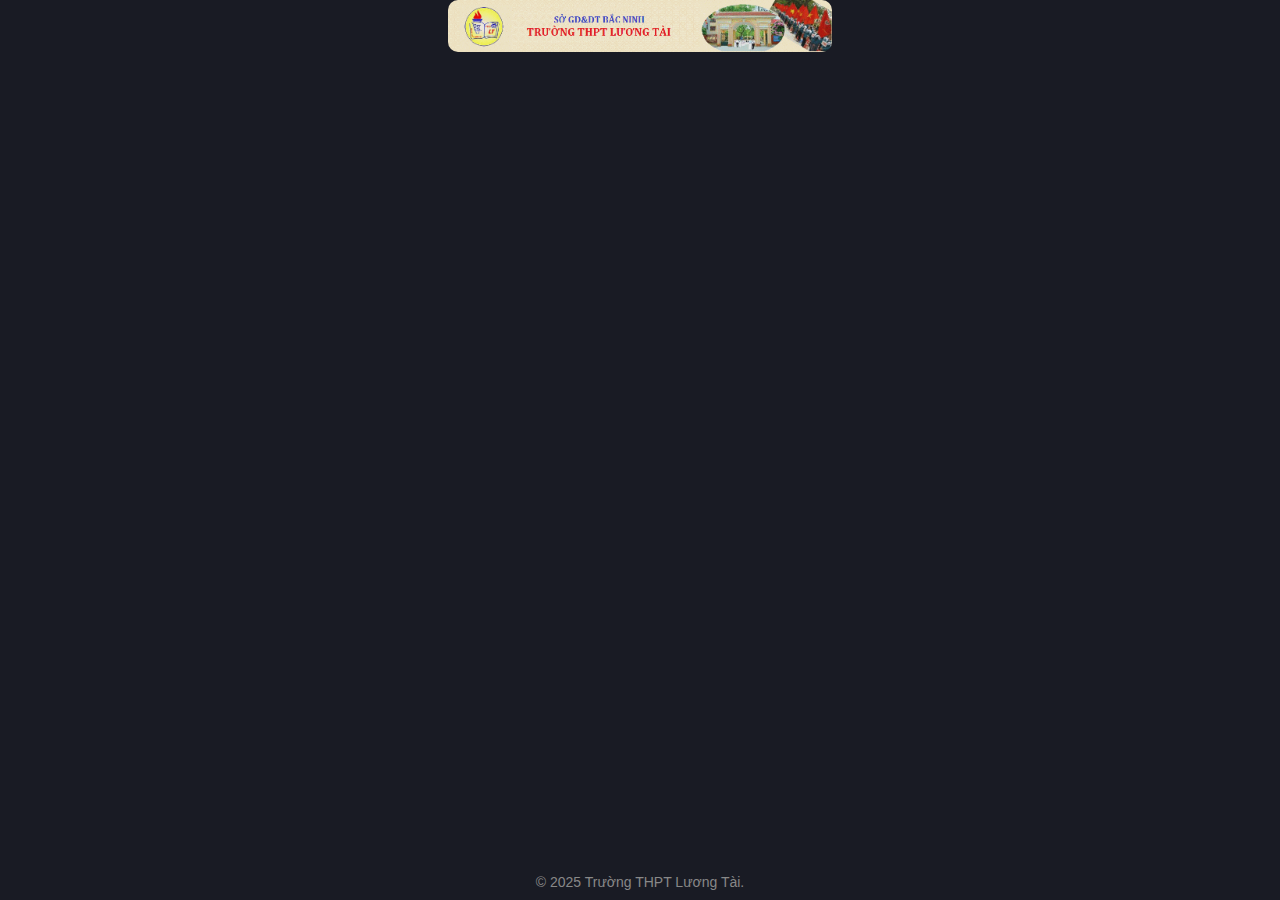
<file: index.html>
<!--Ở dưới có Cmt nhé em-->

<!DOCTYPE html>
<html lang="vi">
<head>
    <meta charset="UTF-8">
    <meta name="viewport" content="width=device-width, initial-scale=1.0">
    <title>THPT Lương Tài</title>
    <link rel="stylesheet" href="styles.css">
</head>


<body>
    <div id="corner-logo">
        <img src="./bgbanner_moi1.png" alt="Logo" />
    </div>


    <footer id="copyright-footer">
        © 2025 Trường THPT Lương Tài.
    </footer>


    <div id="gpmn-body-load">
        <div class="bl-logo">
            <div class="tank-wrap">
                <div class="vn-sun">
                    <img src="./vn-flag-full.gif" alt="Cờ Việt Nam">
                </div>
                <div class="tank-simu">
                    <div class="wheels">
                        <span></span>
                        <span></span>
                        <span></span>
                        <span></span>
                        <span></span>
                    </div>
                    <div class="fence"></div>
                    <div class="fence2"></div>
                </div>
                <div class="gate"></div>
                <div class="gate2"></div>
            </div>
            <div class="text-h1 text-center">
                Cùng TRƯỜNG THPT LƯƠNG TÀI Chào Mừng 50 Năm Thống Nhất Đất Nước 30/04/1975 - 30/04/2025
            </div>
        </div>
    </div>

    <script>
        // Target the animated element (e.g., tank-simu)
        const animatedElement = document.querySelector('.tank-simu');

        // Add event listener for animation end
        animatedElement.addEventListener('animationend', () => {
            // Redirect to another page
            window.location.href = './main/index.html'; // Replace with your desired URL
        });
    </script>

</body>
</html>
</file>
<file: styles.css>
/*Code này hơi dài nếu em không nhấc ra được thì để yên nhé */

.vn-flag {
    position: absolute;
    left: 20px;
    top: -5px;
    width: 30px;
    height: 20px
}

.vn-flag span {
    width: 100%;
    height: 100%;
    display: flex;
    background-image: url(/images/vn-flag.gif);
    background-position: 50%;
    background-repeat: no-repeat;
    background-size: cover
}

.event-gpmn .event-content {
    width: 100%;
    height: 350px;
    margin-top: 1rem;
    background-color: #fedaa8;
    border-radius: 1rem;
    position: relative;
    display: flex;
    gap: 4rem;
    align-items: center
}



.gpmn-text {
    position: relative;
    flex-shrink: 0;
    z-index: 3;
    display: flex;
    flex-direction: column;
    gap: 1.5rem
}

.gpmn-text img {
    height: 200px;
    width: auto
}

.gpmn-text .btn {
    box-shadow: 0 10px 10px 0 #0002;
    opacity: 1!important
}

.grid-3x2 {
    flex-grow: 1;
    display: grid;
    grid-row-gap: 2rem;
    row-gap: 2rem;
    grid-column-gap: 2rem;
    column-gap: 2rem;
    grid-template-columns: repeat(3,1fr);
    position: relative;
    z-index: 3;
    padding: 0 2rem
}

.grid-3x2 .h-item {
    align-items: stretch
}

.grid-3x2 .h-item .v-thumbnail {
    box-shadow: 0 5px 5px 0 #0003;
    border: 2px solid #fff
}

.grid-3x2 .h-item .info {
    display: flex;
    flex-direction: column;
    justify-content: space-between;
    padding: 1rem 0
}

.grid-3x2 .h-item .item-title a {
    font-size: 1.1em;
    font-weight: 500;
    color: #000!important
}

.grid-3x2 .h-item .btn-outline {
    border-color: #362814!important;
    gap: .3rem;
    font-size: .9em!important;
    color: #362814!important;
    gap: .5rem
}

.grid-3x2 .h-item .btn-outline i {
    color: #fd2400!important
}

.gpmn-more {
    position: relative;
    flex-shrink: 0;
    height: 100%;
    width: 80px;
    border-radius: 0 1rem 1rem 0;
    overflow: hidden
}

.gpmn-more .more-button {
    position: absolute;
    top: 0;
    left: 0;
    right: 0;
    bottom: 0;
    background-color: #c9221a;
    display: flex;
    justify-content: center;
    align-items: center;
    gap: 1rem;
    color: #fff;
    font-size: 1em
}

.gpmn-more .more-button i {
    font-size: 24px
}

.gpmn-more .more-button span {
    display: none
}

.gpmn-topic .topic-background {
    background-image: url(./images/gpmn-bg.webp);
    background-size: cover;
    background-position: 50%;
    background-repeat: no-repeat
}

.gpmn-topic-head {
    margin-bottom: 3rem;
    gap: 4rem
}

.gpmn-topic-head .row-header .category-name {
    font-size: 2.4em;
    line-height: 1.5
}

.gpmn-topic-head .flex-shink-0 .object-fit {
    width: 300px;
    height: 380px;
    position: relative;
    overflow: hidden;
    transform: rotate(-5deg)
}

.tank-wrap {
    width: 600px;
    height: 450px;
    position: relative;
    display: flex;
    flex-direction: column;
    align-items: center;
    justify-content: flex-end;
    margin-bottom: 1rem;
    transform: scale(.75);
    transform-origin: bottom center;
    margin-top: -150px
}

.tank-wrap .vn-sun {
    width: 500px;
    height: 360px;
    overflow: hidden;
    position: absolute;
    top: 0;
    left: 50%;
    transform: translateX(-50%);
    mask-image: linear-gradient(0deg,transparent 0,#000 40%,#000 60%,transparent);
    -webkit-mask-image: linear-gradient(0deg,transparent 0,#000 40%,#000 60%,transparent)
}

.tank-wrap .vn-sun img {
    width: 140%!important;
    max-width: none!important;
    position: absolute;
    top: 50%;
    left: 50%;
    transform: translate(-50%,-50%);
    object-fit: cover
}

.tank-simu {
    width: 600px;
    height: 200px;
    display: flex;
    position: relative;
    z-index: 2;
    background-image: url(./images/tank.webp);
    background-size: cover;
    overflow: hidden;
    animation: tank-simu 2s linear
}

.tank-simu .wheels {
    position: absolute;
    left: 166px;
    bottom: 0;
    height: 58px;
    width: 270px;
    display: flex;
    align-items: center;
    justify-content: space-between
}

.tank-simu .wheels span {
    width: 45px;
    height: 45px;
    flex-shrink: 0;
    background-image: url(./images/wheel.webp);
    background-size: cover;
    animation: wheel-spin 2s linear infinite
}

.tank-simu .wheels span:nth-child(4) {
    margin-right: 1rem
}

.fence,.fence2 {
    width: 240px;
    height: 180px;
    background-size: cover;
    background-image: url(./images/fence.webp);
    position: absolute;
    left: 100%;
    bottom: 0;
    z-index: 3;
    animation: fence 1.8s linear;
    animation-delay: .3s;
    opacity: 0
}

.fence2 {
    animation-delay: .6s;
    background-image: url(./images/fence2.webp)
}

.tank-simu .ground {
    width: 1200px;
    height: 50px;
    background-size: cover;
    background-image: url(./images/ground.webp);
    position: absolute;
    left: 100%;
    bottom: 0;
    z-index: 3;
    animation: ground 12s linear
}

.tank-wrap .gate,.tank-wrap .gate2 {
    width: 30px;
    height: 200px;
    background-color: #191b24;
    z-index: 4;
    position: absolute;
    bottom: -20px;
    left: 0;
    animation: gate 2s linear;
    animation-delay: .3s;
    opacity: 0
}

.tank-wrap .gate2 {
    width: 23px;
    z-index: 1;
    animation-delay: .5s
}

#gpmn-body-load {
    position: fixed;
    z-index: 1000;
    top: 0;
    right: 0;
    bottom: 0;
    height: 100vh;
    background-color: var(--bg-color);
    animation: gpmn-body-load-effect 2.5s forwards
}

#gpmn-body-load,#gpmn-body-load .bl-logo {
    display: flex;
    width: 100%;
    justify-content: center;
    align-items: center
}

#gpmn-body-load .bl-logo {
    max-width: 830px;
    padding: 0 15px;
    flex-direction: column;
    gap: 2rem;
    font-size: 2.5em;
    line-height: 1.4;
    color: #ffffff60;
    font-weight: 600;
    animation: gpmn-logo-load 2s forwards;
    opacity: 0
}

#gpmn-body-load .bl-logo img {
    width: 60%;
    max-width: 360px;
    height: auto
}

body.gpmn-base-load {
    animation: gpmn-base-load 1s forwards;
    overflow: hidden;
    width: 100%;
    height: 100vh;
    animation-delay: 2s
}

@keyframes gpmn-body-load-effect {
    0% {
        opacity: 100%;
        z-index: 1000
    }

    80% {
        opacity: 100%;
        z-index: 1000
    }

    to {
        opacity: 0;
        z-index: -100
    }
}

@keyframes gpmn-base-load {
    0% {
        opacity: 0
    }

    to {
        opacity: 1;
        overflow: unset;
        height: auto
    }
}

@keyframes tank-simu {
    0% {
        transform: rotate(0)
    }

    30% {
        transform: rotate(0)
    }

    45% {
        transform: rotate(-5deg)
    }

    60% {
        transform: rotate(3deg)
    }

    75% {
        transform: rotate(0)
    }

    to {
        transform: rotate(0)
    }
}

@keyframes fence {
    0% {
        left: 100%;
        bottom: 0;
        transform: rotate(-15deg);
        opacity: 1
    }

    to {
        left: 0;
        bottom: -150px;
        transform: rotate(50deg);
        opacity: 1
    }
}

@keyframes gate {
    0% {
        left: 100%;
        opacity: 1
    }

    75% {
        left: 25%;
        opacity: 1
    }

    to {
        left: 0;
        opacity: 0
    }
}

@keyframes wheel-spin {
    0% {
        transform: rotate(0deg)
    }

    to {
        transform: rotate(1turn)
    }
}

@keyframes gpmn-logo-load {
    0% {
        opacity: 0
    }

    40% {
        opacity: 1
    }

    90% {
        transform: scale(1);
        opacity: 1
    }

    to {
        transform: scale(.6);
        opacity: 0
    }
}

@media screen and (max-width: 1740px) {
    .grid-3x2 {
        grid-template-columns:repeat(2,1fr);
        padding-left: 2rem;
        padding-right: 0
    }

    .grid-3x2 .h-item:nth-child(n+5) {
        display: none
    }

    .event-gpmn .event-content {
        gap: 2rem
    }

    .gpmn-more {
        width: 60px
    }
}

@media screen and (max-width: 1359px) {
    .gpmn-text img {
        height:160px
    }

    .grid-3x2 {
        column-gap: 1rem;
        padding: 0 1rem 0 2rem
    }

    .grid-3x2 .h-item .info {
        padding: .25rem 0
    }

    .grid-3x2 .h-item .item-title a {
        font-size: 1em
    }

    .grid-3x2 .h-item .v-thumb-m {
        width: 60px
    }

    .grid-3x2 .h-item .btn-outline {
        font-size: 12px
    }

    .hero-behind {
        width: 500px
    }

    .hero {
        width: 300px;
        height: 300px
    }

    .hero .flag {
        width: 143px;
        height: 120px;
        left: 40px;
        top: -10px
    }

    .event-gpmn .event-content {
        height: 300px;
        gap: 0
    }
}

@media screen and (max-width: 1120px) {
    .event-gpmn .event-content {
        flex-direction:column;
        height: auto;
        align-items: flex-start
    }

    .gpmn-text {
        position: absolute;
        left: 50%;
        top: 40px
    }

    .grid-3x2 {
        padding: 2rem;
        width: 100%;
        background-color: #fee6c0
    }

    .gpmn-more {
        width: 100%;
        height: 60px;
        position: relative;
        z-index: 2;
        border-radius: 0 0 1rem 1rem
    }

    .gpmn-more .more-button i {
        font-size: 1em
    }

    .gpmn-more .more-button span {
        display: block
    }

    .hero-behind {
        width: 100%
    }

    .hero-behind:before {
        width: 60%;
        height: 50%;
        left: 0
    }
}

@media screen and (min-width: 720px) and (max-width:1120px) {
    .grid-3x2 {
        grid-template-columns:repeat(3,1fr)
    }

    .grid-3x2 .h-item:nth-child(n+5) {
        display: flex
    }
}

@media screen and (max-width: 799px) {
    .gpmn-topic-head {
        gap:1.5rem!important
    }

    .gpmn-topic-head .flex-shink-0 .object-fit {
        width: 160px;
        height: 200px;
        transform: none!important
    }

    #gpmn-body-load {
        font-size: 10px
    }

    .tank-wrap {
        transform: scale(.5);
        margin-top: -220px
    }
}

@media screen and (max-width: 640px) {
    .grid-3x2 {
        padding:1.5rem;
        gap: 1rem
    }

    .gpmn-text {
        right: auto;
        top: 20px;
        gap: 1rem;
        left: 180px
    }

    .gpmn-text img {
        height: auto;
        width: 175px
    }

    .gpmn-text .btn {
        font-size: 13px;
        padding: .3rem .75rem;
        min-height: 40px
    }

    .hero {
        height: 200px;
        width: 200px
    }

    .hero .flag {
        width: 103px;
        height: 90px;
        left: 26px;
        top: -13px
    }

    .hero-behind:before {
        width: 100%;
        height: 200px;
        opacity: .3;
        border-radius: 1rem 1rem 0 0
    }

    .gpmn-topic-head {
        flex-direction: column;
        align-items: center
    }
}

@media screen and (max-width: 479px) {
    .grid-3x2 {
        grid-template-columns:repeat(1,1fr);
        padding: 1rem
    }

    .grid-3x2 .h-item .v-thumb-m {
        width: 40px
    }

    .grid-3x2 .h-item .v-thumbnail {
        border-radius: 6px;
        padding-bottom: 140%
    }

    .grid-3x2 .h-item .info {
        flex-direction: row;
        align-items: center;
        gap: 1rem
    }

    .grid-3x2 .h-item .info .item-title {
        margin-bottom: 0!important
    }

    .grid-3x2 .h-item:nth-child(n+4) {
        display: none
    }

    .gpmn-text {
        align-items: flex-end;
        left: auto;
        right: 1rem
    }

    .gpmn-text .btn {
        padding: 0!important;
        width: 40px!important;
        height: 40px!important;
        justify-content: center!important
    }

    .gpmn-text .btn span {
        display: none
    }
}

/* Đặt nền đen cho toàn bộ trang */
body {
    background-color:  #191B24; /* Nền đen */
    color: white; /* Chữ màu trắng để dễ đọc trên nền đen */
    font-family: Arial, sans-serif; /* Chọn phông chữ dễ đọc */
    margin: 0;
    padding: 0;
}

#h1-text {
    color: rgb(255, 255, 255); /* Đảm bảo màu chữ cho các phần văn bản */
}

/* Trung tâm hóa nội dung */
.text-center {
    text-align: center;
    color: rgb(255, 255, 255);
}

/* Banner thu nhỏ, căn giữa, bo góc */
#corner-logo {
    position: fixed;
    top: 0;
    left: 50%;
    transform: translateX(-50%); /* Căn giữa theo chiều ngang */
    width: 30%; /* Thu nhỏ chiều rộng, bạn có thể điều chỉnh % hoặc dùng px */
    max-width: 1200px; /* Giới hạn chiều rộng tối đa nếu cần */
    z-index: 10000;
}

#corner-logo img {
    width: 100%;
    height: auto; /* Hoặc đặt chiều cao cụ thể, ví dụ: 80px */
    object-fit: cover; /* Đảm bảo ảnh tràn và không méo */
    opacity: 0.95;
    border-radius: 10px; /* Bo góc ảnh, điều chỉnh giá trị px để thay đổi độ bo */
}



/* Đảm bảo bản quyền ở dưới cùng trang */
#copyright-footer {
    position: fixed;
    bottom: 0;
    left: 0;
    width: 100%;
    text-align: center;
    font-size: 14px;
    color: #888;
    padding: 10px 0;
    font-family: sans-serif;
    background-color: #191B24;
    z-index: 9999; /* Đảm bảo không bị che */
}
</file>
